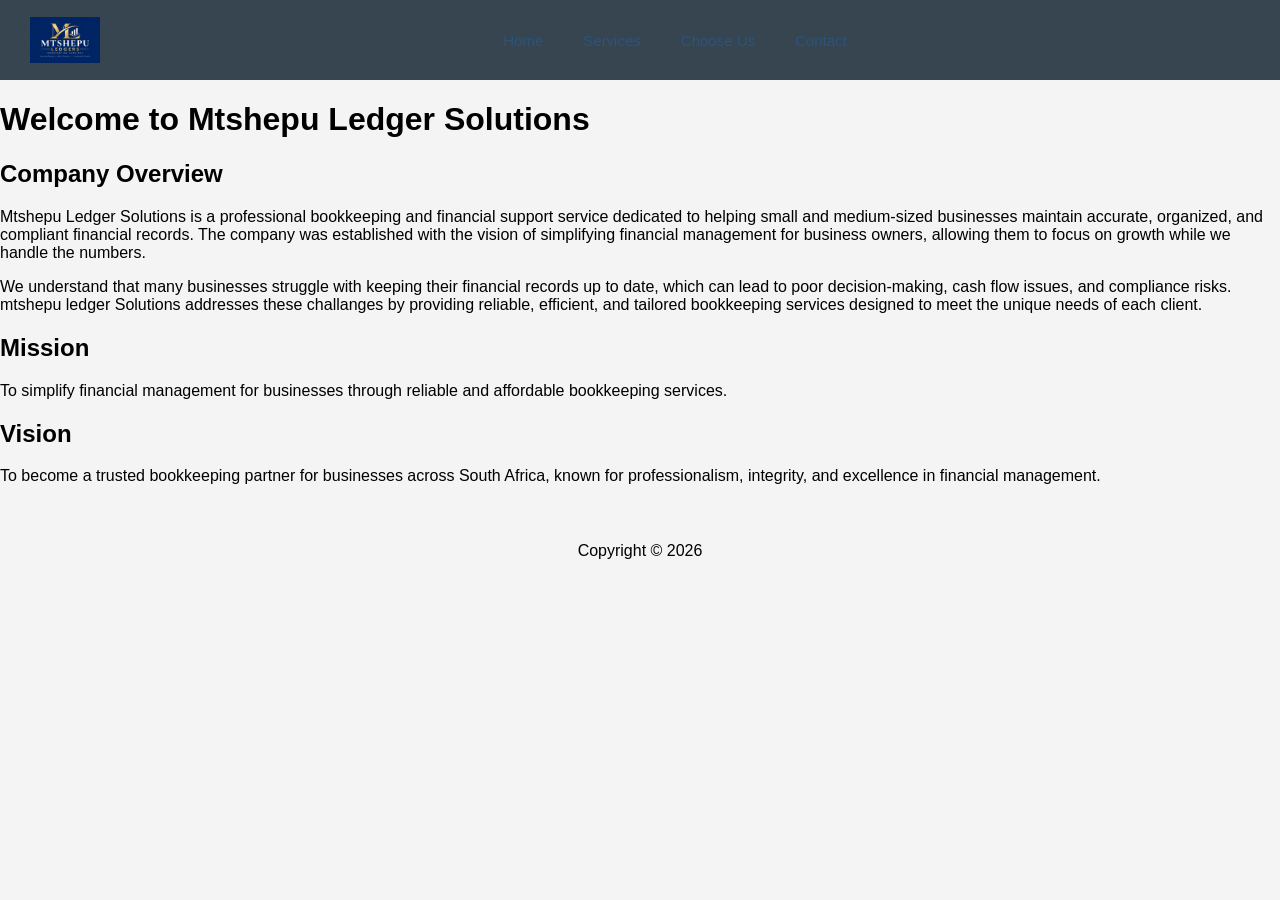
<file: Index.html>
<!DOCTYPE html>
<html lang="en" >

<!-- 
Developer: Prudence Lerato Mbele
 * Copyright (c) 2026 P L Mbele. All Rights Reserved.
 * Unauthorized copying of this file, via any medium, is strictly prohibited.
 -->
 <head>
<title>Mtshepu Ledger Solutions</title>
<link rel="stylesheet" href="Nav_Bar.css">

			<style> 
			<!--Universal padding and border-->
			        * {
            box-sizing: border-box;
        }
			
			body { 
				font-family: Arial,
				sans-serif; 
				background-color: #f4f4f4;
				margin: 0; 
				padding: 0; 
				}
				
			footer {
			height: 100px;
			display: flex;
			justify-content: center;
			align-items: center;
			}
			</style>

</head>

<body>
 <nav >
			<div class="logo" >
         <img src="logo.png" alt="My Website Logo" >
			</div>  
		<ul>
			<li><a href="Index.html" class="active">Home</a></li>
			<li><a href="Services.html">Services</a></li>
			<li><a href="Choose_us.html">Choose Us</a></li>
			<li><a href="Consultation.html" >Contact</a></li>
		</ul>
	</nav>	
	
<header>
<h1 class="highlight-text"> Welcome to Mtshepu Ledger Solutions</h1>
</header>

	<h2>Company Overview</h2>
		<p>Mtshepu Ledger Solutions is a professional bookkeeping and financial support service dedicated to helping small and medium-sized businesses maintain accurate, organized, and compliant financial records. The company was established with the vision of simplifying financial management for business owners, allowing them to focus on growth while we handle the numbers.</p>
		<p>We understand that many businesses struggle with keeping their financial records up to date, which can lead to poor decision-making, cash flow issues, and compliance risks. mtshepu ledger Solutions addresses these challanges by providing reliable, efficient, and tailored bookkeeping services designed to meet the unique needs of each client.</p>
	<h2>Mission</h2>
		<p>To simplify financial management for businesses through reliable and affordable bookkeeping services.</p>
	<h2>Vision</h2>
	<p>To become a trusted bookkeeping partner for businesses across South Africa, known for professionalism, integrity, and excellence in financial management.</p>


<footer>
Copyright &copy; 2026

</body>

</html>
</file>
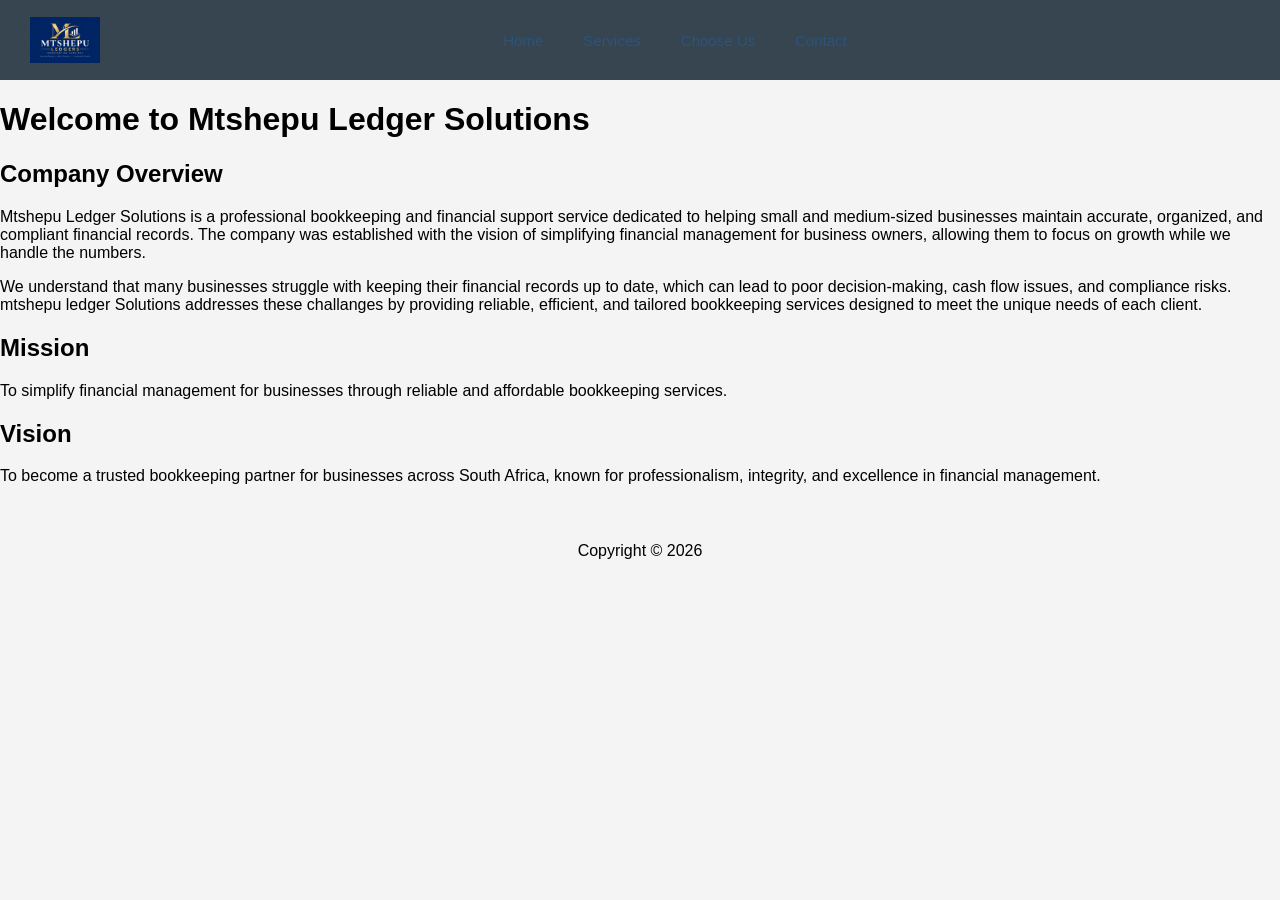
<file: index.html>
<!DOCTYPE html>
<html lang="en" >

<!-- 
Developer: Prudence Lerato Mbele
 * Copyright (c) 2026 P L Mbele. All Rights Reserved.
 * Unauthorized copying of this file, via any medium, is strictly prohibited.
 -->
 <head>
<title>Mtshepu Ledger Solutions</title>
<link rel="stylesheet" href="Nav_Bar.css">

			<style> 
			<!--Universal padding and border-->
			        * {
            box-sizing: border-box;
        }
			
			body { 
				font-family: Arial,
				sans-serif; 
				background-color: #f4f4f4;
				margin: 0; 
				padding: 0; 
				}
				
			footer {
			height: 100px;
			display: flex;
			justify-content: center;
			align-items: center;
			}
			</style>

</head>

<body>
 <nav >
			<div class="logo" >
         <img src="logo.png" alt="My Website Logo" >
			</div>  
		<ul>
			<li><a href="index.html" class="active">Home</a></li>
			<li><a href="services.html">Services</a></li>
			<li><a href="choose_us.html">Choose Us</a></li>
			<li><a href="consultation.html" >Contact</a></li>
		</ul>
	</nav>	
	
<header>
<h1 class="highlight-text"> Welcome to Mtshepu Ledger Solutions</h1>
</header>

	<h2>Company Overview</h2>
		<p>Mtshepu Ledger Solutions is a professional bookkeeping and financial support service dedicated to helping small and medium-sized businesses maintain accurate, organized, and compliant financial records. The company was established with the vision of simplifying financial management for business owners, allowing them to focus on growth while we handle the numbers.</p>
		<p>We understand that many businesses struggle with keeping their financial records up to date, which can lead to poor decision-making, cash flow issues, and compliance risks. mtshepu ledger Solutions addresses these challanges by providing reliable, efficient, and tailored bookkeeping services designed to meet the unique needs of each client.</p>
	<h2>Mission</h2>
		<p>To simplify financial management for businesses through reliable and affordable bookkeeping services.</p>
	<h2>Vision</h2>
	<p>To become a trusted bookkeeping partner for businesses across South Africa, known for professionalism, integrity, and excellence in financial management.</p>


<footer>
Copyright &copy; 2026

</body>

</html>
</file>
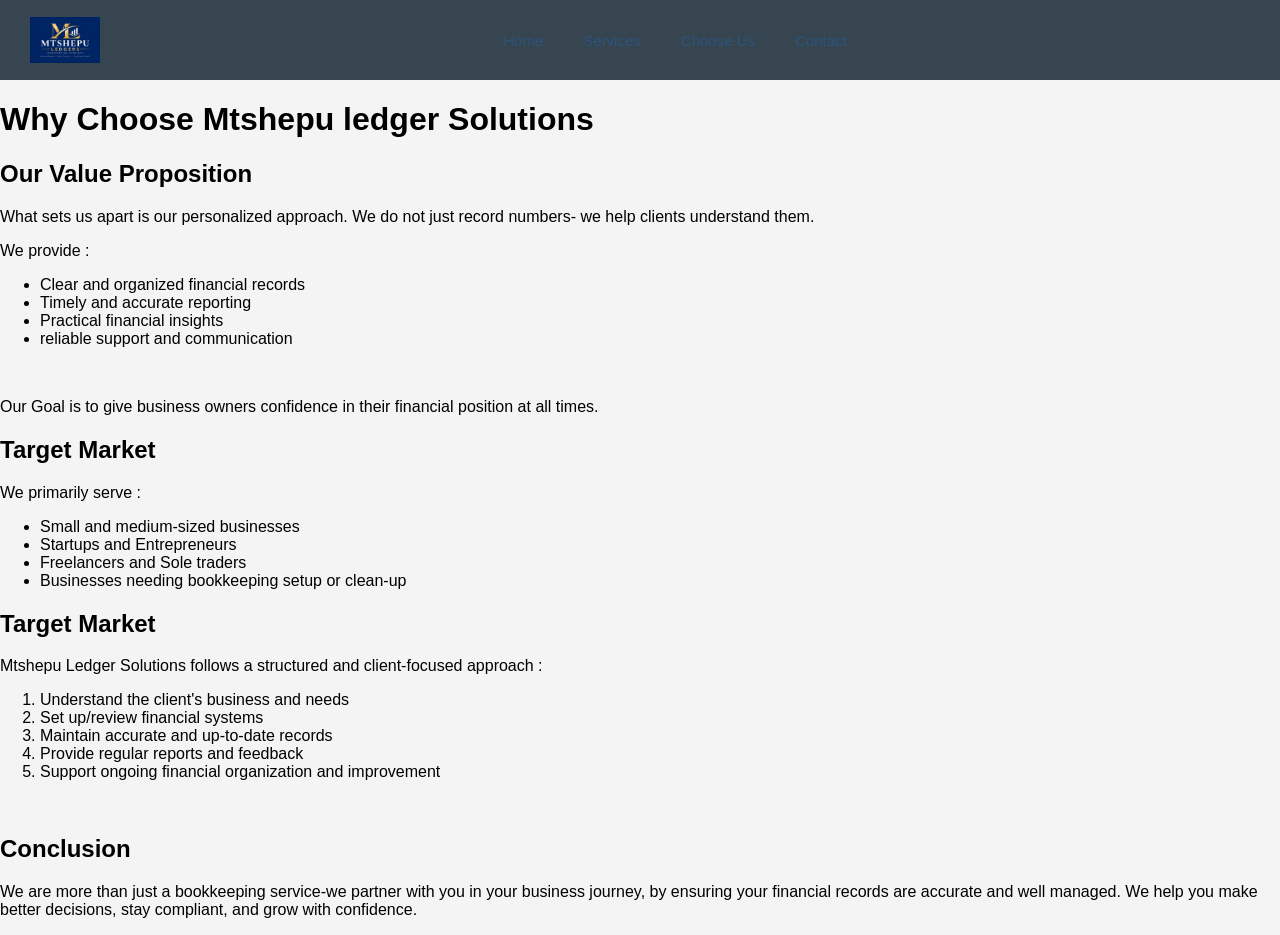
<file: Choose_Us.html>
<!DOCTYPE html>
<html lang="en" >

<!-- 
Developer: Prudence Lerato Mbele
 * Copyright (c) 2026 P L Mbele. All Rights Reserved.
 * Unauthorized copying of this file, via any medium, is strictly prohibited.
 -->
	<head>
	<title>Company Overview</title>
	<link rel="stylesheet" href="Nav_Bar.css">
	
	
				<style> 
			<!--Universal padding and border-->
			        * {
            box-sizing: border-box;
        }
			
			body { 
				font-family: Arial,
				sans-serif; 
				background-color: #f4f4f4;
				margin: 0; 
				padding: 0; 
				}
			</style>
	</head>

  <body>
 <nav >
			<div class="logo" >
         <img src="logo.png" alt="My Website Logo" >
			</div>  
		<ul>
			<li><a href="index.html" class="active">Home</a></li>
			<li><a href="services.html">Services</a></li>
			<li><a href="choose_us.html">Choose Us</a></li>
			<li><a href="consultation.html" >Contact</a></li>
		</ul>
	</nav>
	
	<h1>Why Choose Mtshepu ledger Solutions</h1>
	<h2>Our Value Proposition</h2>
	<p>What sets us apart is our personalized approach. We do not just record numbers- we help clients understand them.</p>
	<p>We provide :</p>
	<ul>
		<li>Clear and organized financial records</li>
		<li>Timely and accurate reporting</li>
		<li>Practical financial insights</li>
		<li>reliable support and communication</li>
	
	</ul><br/>
	<p>Our Goal is to give business owners confidence in their financial position  at all times.</p>
	
	<h2>Target Market</h2>
	<p>We primarily serve : </p>
	<ul>
		<li>Small and medium-sized businesses</li>
		<li>Startups and Entrepreneurs</li>
		<li>Freelancers and Sole traders</li>
		<li>Businesses needing bookkeeping setup or clean-up</li>
	
	</ul>
	
	<h2>Target Market</h2>
	<p>Mtshepu Ledger Solutions follows a structured and client-focused approach : </p>
	<ol>
		<li>Understand the client's business and needs</li>
		<li>Set up/review financial systems</li>
		<li>Maintain accurate and up-to-date records</li>
		<li>Provide regular reports and feedback</li>
		<li>Support ongoing financial organization and improvement</li>
	
	</ol><br/>
	<h2>Conclusion</h2>
	<p>We are more than just a bookkeeping service-we partner with you in your business journey, by ensuring your financial records are accurate and well managed. We help you make better decisions, stay compliant, and grow with confidence.</p>
	
	  </body>
</html>
</file>
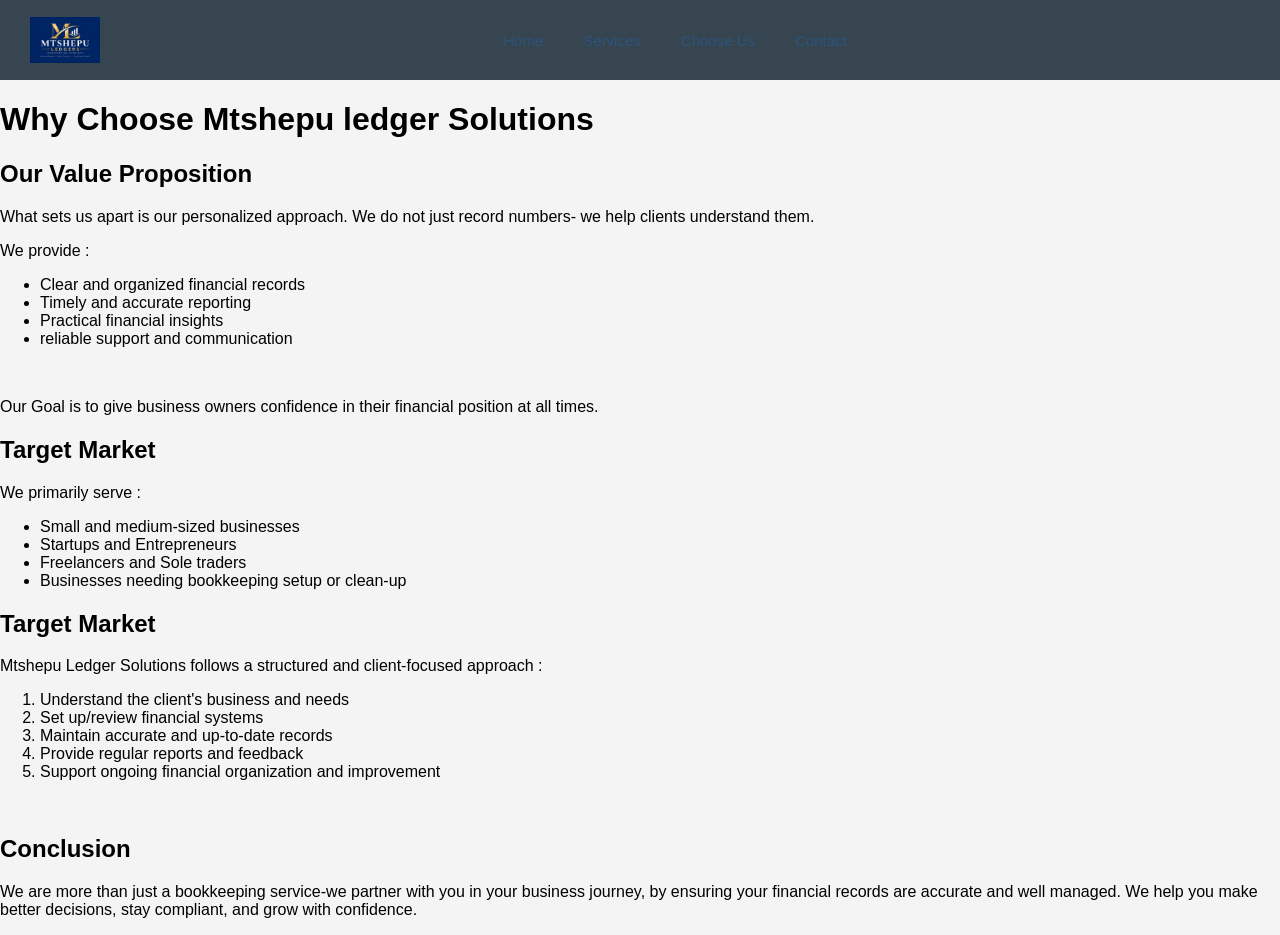
<file: choose_us.html>
<!DOCTYPE html>
<html lang="en" >

<!-- 
Developer: Prudence Lerato Mbele
 * Copyright (c) 2026 P L Mbele. All Rights Reserved.
 * Unauthorized copying of this file, via any medium, is strictly prohibited.
 -->
	<head>
	<title>Company Overview</title>
	<link rel="stylesheet" href="Nav_Bar.css">
	
	
				<style> 
			<!--Universal padding and border-->
			        * {
            box-sizing: border-box;
        }
			
			body { 
				font-family: Arial,
				sans-serif; 
				background-color: #f4f4f4;
				margin: 0; 
				padding: 0; 
				}
			</style>
	</head>

  <body>
 <nav >
			<div class="logo" >
         <img src="logo.png" alt="My Website Logo" >
			</div>  
		<ul>
			<li><a href="index.html" class="active">Home</a></li>
			<li><a href="services.html">Services</a></li>
			<li><a href="choose_us.html">Choose Us</a></li>
			<li><a href="consultation.html" >Contact</a></li>
		</ul>
	</nav>
	
	<h1>Why Choose Mtshepu ledger Solutions</h1>
	<h2>Our Value Proposition</h2>
	<p>What sets us apart is our personalized approach. We do not just record numbers- we help clients understand them.</p>
	<p>We provide :</p>
	<ul>
		<li>Clear and organized financial records</li>
		<li>Timely and accurate reporting</li>
		<li>Practical financial insights</li>
		<li>reliable support and communication</li>
	
	</ul><br/>
	<p>Our Goal is to give business owners confidence in their financial position  at all times.</p>
	
	<h2>Target Market</h2>
	<p>We primarily serve : </p>
	<ul>
		<li>Small and medium-sized businesses</li>
		<li>Startups and Entrepreneurs</li>
		<li>Freelancers and Sole traders</li>
		<li>Businesses needing bookkeeping setup or clean-up</li>
	
	</ul>
	
	<h2>Target Market</h2>
	<p>Mtshepu Ledger Solutions follows a structured and client-focused approach : </p>
	<ol>
		<li>Understand the client's business and needs</li>
		<li>Set up/review financial systems</li>
		<li>Maintain accurate and up-to-date records</li>
		<li>Provide regular reports and feedback</li>
		<li>Support ongoing financial organization and improvement</li>
	
	</ol><br/>
	<h2>Conclusion</h2>
	<p>We are more than just a bookkeeping service-we partner with you in your business journey, by ensuring your financial records are accurate and well managed. We help you make better decisions, stay compliant, and grow with confidence.</p>
	
	  </body>
</html>
</file>
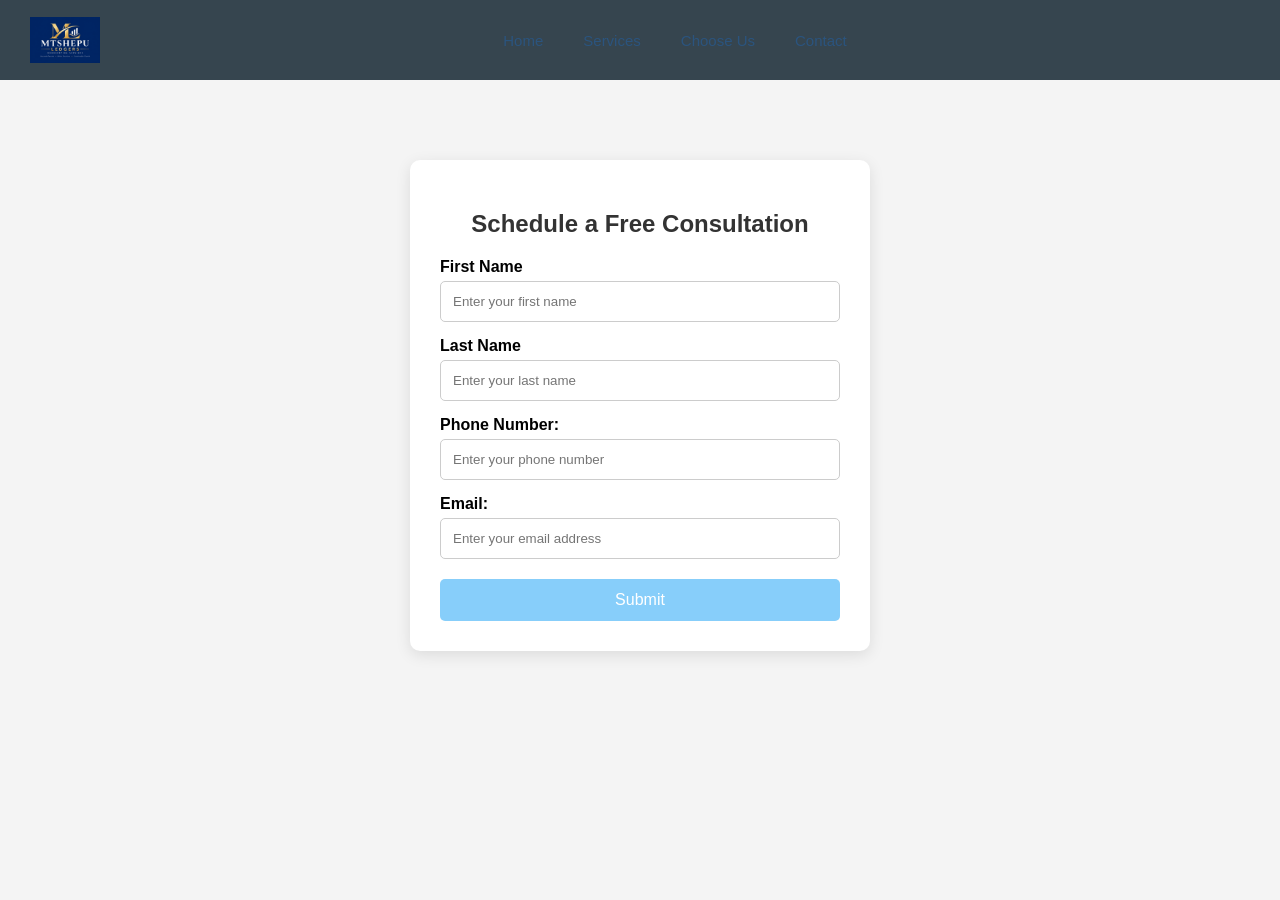
<file: Consultation.html>
<!DOCTYPE html> 
<html lang="en"> 
<!-- 
Developer: Prudence Lerato Mbele
 * Copyright (c) 2026 P L Mbele. All Rights Reserved.
 * Unauthorized copying of this file, via any medium, is strictly prohibited.
 -->
	<head> 
		<meta charset="UTF-8"> 
		<meta name="viewport" content="width=device-width, initial-scale=1.0"> 
		<title>Free Consultation</title> 
			<style> 
			<!--Universal padding and border-->
			        * {
            box-sizing: border-box;
        }
			
			body { 
				font-family: Arial,
				sans-serif; 
				background-color: #f4f4f4;
				margin: 0; 
				padding: 0; 
				} 

				.form-container {
				width: 400px; 
				max-width: 100%; 
				margin: 80px auto; 
				padding: 30px; 
				background-color: white; 
				border-radius: 10px; 
				box-shadow: 0 4px 15px rgba(0,0,0,0.1); 
				} 
 
				h2 {
				text-align: center; 
				color: #333; 
				} 
 
				label {
				display: block;
				margin-top: 15px;
				margin-bottom: 5px; 
				font-weight: bold; 
				} 
 
				input {
				width: 100%; 
				padding: 12px; 
				box-sizing: border-box; 
				border: 1px solid #ccc;
				border-radius: 5px; 
				}
 
				input:focus {
				border-color: #87CEFA;
				outline: none; 
				} 
 
				button 
				{ width: 100%; 
				padding: 12px; 
				margin-top: 20px; 
				background-color: #87CEFA; 
				border: none; 
				border-radius: 5px; 
				color: white; 
				font-size: 16px; 
				cursor: pointer; 
				}
 
				button:hover {
				background-color: #5dade2; 
				} 
				<!--Nagivation Bar-->
				nav a.active {
				color: #00bfff;
				border-bottom: 2px solid #00bfff;
				}
				
				nav {
				position: sticky;
				top: 0;
				background-color: #36454F;
				padding: 5px 30px;
				display: flex;
				align-items: center;
				justify-content: center;
				}
				
				nav ul {
				list-style: none;
				margin: 0;
				padding: 0;
				display: flex;
				flex-direction: row;
				align-items: center;
				justify-content: center;
				gap: 20px;
				
				flex: 1;
				}
				
				nav a {
				display: block;
				font-size: 15px;
				color: #2B547E;
				text-decoration: none;
				padding: 5px 10px;
				}
				
				nav a:hover {
				color: #0000FF;
				background-color: #C0C0C0;
				transition: color 0.4s ease, background-color 0.3s ease;
				display: block;
				padding: 4px 8px;
				}
				<!--NAV ON KEYS-->
				nav a:focus {
				outline: 2px solid #00bfff;
				}
				<!--MOBILE NAV BAR FIT-->
				@media (max-width: 600px) {

					nav {
					flex-direction: column;
					padding: 15px;
					
					}

					nav ul {
					flex-direction: column;
					text-align: center;
					width: 100%;
					}
					nav a {
					width: 100%;
					}
				}
					
					
				<!--Enable smooth scrolling only if the user hasn't requested reduced motion-->
				@media (prefers-reduced-motion: no-preference) {
					html {
						scroll-behavior: smooth;
						}
				}
				<!--Nav Logo-->
				.logo {
				display: flex;
				align-items: center;
				}

				.logo img {
				width: 70px;
				height: 70px;
				object-fit: contain;
				display: block;
				}


			</style>
	</head> 
 <body> 
 <nav >
			<div class="logo" >
         <img src="logo.png" alt="My Website Logo" >
			</div>  
		<ul>
			<li><a href="index.html" class="active">Home</a></li>
			<li><a href="services.html">Services</a></li>
			<li><a href="choose_us.html">Choose Us</a></li>
			<li><a href="consultation.html" >Contact</a></li>
		</ul>
	</nav>
										<div class="form-container">
		<h2>Schedule a Free Consultation</h2> 
			<form action="https://formsubmit.co/jaymtshepu@gmail.com" method="POST"> 
				<!-- FULL NAME --> 
				<label for="firstname">First Name</label>  
					<input type="text" id="firstname" name="First Name" placeholder="Enter your first name" minlength="2" maxlength="50" pattern="[A-Za-zÀ-ÿ' -]+" oninput="this.value = this.value.replace(/[^A-Za-zÀ-ÿ' -]/g, '')" title="Please enter letters only." required >
				<!--LAST NAME-->
				<label for="lastname">Last Name</label> 
					<input type="text" id="lastname" name="Last Name" placeholder="Enter your last name" minlength="2" maxlength="50" title="Please enter letters only." pattern="[A-Za-zÀ-ÿ' -]+" oninput="this.value = this.value.replace(/[^A-Za-zÀ-ÿ' -]/g, '')" title="Please enter letters only." required >
				<!--PHONE NUMBER-->
				<label for="phone">Phone Number:</label>
					<input type="tel" id="phone" name="phone" placeholder="Enter your phone number" inputmode="numeric" pattern="0[0-9]{9}" title="Phone number must begin with '0'"  minlength="10" maxlength="10" oninput="this.value = this.value.replace(/[^0-9]/g, '')" required>
				<!--EMAIL-->
				<label for="email">Email:</label>
					<input type="email" id="email" name="email" placeholder="Enter your email address" required>
					<!--CAPTCHA-->
					<input type="hidden" name="_captcha" value="true">
					<!--THANK YOU PAGE-->
					<input type="hidden" name="_next" value="Thank_You.html">
			<!--SUBMIT BUTTON-->
		<button type="submit">Submit</button>
		</form>

										</div> 
 </body> 
</html>
</file>
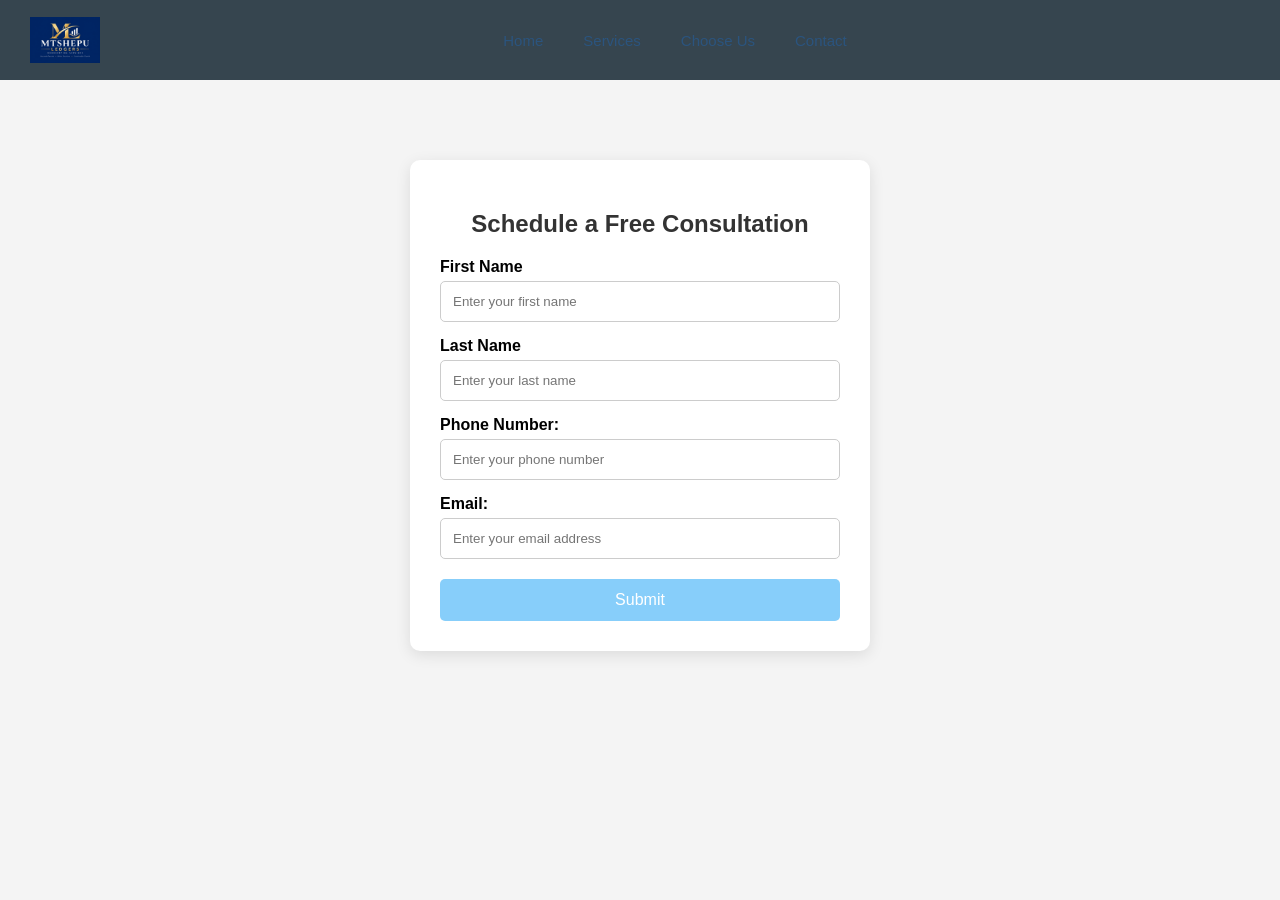
<file: consultation.html>
<!DOCTYPE html> 
<html lang="en"> 
<!-- 
Developer: Prudence Lerato Mbele
 * Copyright (c) 2026 P L Mbele. All Rights Reserved.
 * Unauthorized copying of this file, via any medium, is strictly prohibited.
 -->
	<head> 
		<meta charset="UTF-8"> 
		<meta name="viewport" content="width=device-width, initial-scale=1.0"> 
		<title>Free Consultation</title> 
			<style> 
			<!--Universal padding and border-->
			        * {
            box-sizing: border-box;
        }
			
			body { 
				font-family: Arial,
				sans-serif; 
				background-color: #f4f4f4;
				margin: 0; 
				padding: 0; 
				} 

				.form-container {
				width: 400px; 
				max-width: 100%; 
				margin: 80px auto; 
				padding: 30px; 
				background-color: white; 
				border-radius: 10px; 
				box-shadow: 0 4px 15px rgba(0,0,0,0.1); 
				} 
 
				h2 {
				text-align: center; 
				color: #333; 
				} 
 
				label {
				display: block;
				margin-top: 15px;
				margin-bottom: 5px; 
				font-weight: bold; 
				} 
 
				input {
				width: 100%; 
				padding: 12px; 
				box-sizing: border-box; 
				border: 1px solid #ccc;
				border-radius: 5px; 
				}
 
				input:focus {
				border-color: #87CEFA;
				outline: none; 
				} 
 
				button 
				{ width: 100%; 
				padding: 12px; 
				margin-top: 20px; 
				background-color: #87CEFA; 
				border: none; 
				border-radius: 5px; 
				color: white; 
				font-size: 16px; 
				cursor: pointer; 
				}
 
				button:hover {
				background-color: #5dade2; 
				} 
				<!--Nagivation Bar-->
				nav a.active {
				color: #00bfff;
				border-bottom: 2px solid #00bfff;
				}
				
				nav {
				position: sticky;
				top: 0;
				background-color: #36454F;
				padding: 5px 30px;
				display: flex;
				align-items: center;
				justify-content: center;
				}
				
				nav ul {
				list-style: none;
				margin: 0;
				padding: 0;
				display: flex;
				flex-direction: row;
				align-items: center;
				justify-content: center;
				gap: 20px;
				
				flex: 1;
				}
				
				nav a {
				display: block;
				font-size: 15px;
				color: #2B547E;
				text-decoration: none;
				padding: 5px 10px;
				}
				
				nav a:hover {
				color: #0000FF;
				background-color: #C0C0C0;
				transition: color 0.4s ease, background-color 0.3s ease;
				display: block;
				padding: 4px 8px;
				}
				<!--NAV ON KEYS-->
				nav a:focus {
				outline: 2px solid #00bfff;
				}
				<!--MOBILE NAV BAR FIT-->
				@media (max-width: 600px) {

					nav {
					flex-direction: column;
					padding: 15px;
					
					}

					nav ul {
					flex-direction: column;
					text-align: center;
					width: 100%;
					}
					nav a {
					width: 100%;
					}
				}
					
					
				<!--Enable smooth scrolling only if the user hasn't requested reduced motion-->
				@media (prefers-reduced-motion: no-preference) {
					html {
						scroll-behavior: smooth;
						}
				}
				<!--Nav Logo-->
				.logo {
				display: flex;
				align-items: center;
				}

				.logo img {
				width: 70px;
				height: 70px;
				object-fit: contain;
				display: block;
				}


			</style>
	</head> 
 <body> 
 <nav >
			<div class="logo" >
         <img src="logo.png" alt="My Website Logo" >
			</div>  
		<ul>
			<li><a href="index.html" class="active">Home</a></li>
			<li><a href="services.html">Services</a></li>
			<li><a href="choose_us.html">Choose Us</a></li>
			<li><a href="consultation.html" >Contact</a></li>
		</ul>
	</nav>
										<div class="form-container">
		<h2>Schedule a Free Consultation</h2> 
			<form action="https://formsubmit.co/222349506@edu.vut.ac.za" method="POST"> 
				<!-- FULL NAME --> 
				<label for="firstname">First Name</label>  
					<input type="text" id="firstname" name="First Name" placeholder="Enter your first name" minlength="2" maxlength="50" pattern="[A-Za-zÀ-ÿ' -]+" oninput="this.value = this.value.replace(/[^A-Za-zÀ-ÿ' -]/g, '')" title="Please enter letters only." required >
				<!--LAST NAME-->
				<label for="lastname">Last Name</label> 
					<input type="text" id="lastname" name="Last Name" placeholder="Enter your last name" minlength="2" maxlength="50" title="Please enter letters only." pattern="[A-Za-zÀ-ÿ' -]+" oninput="this.value = this.value.replace(/[^A-Za-zÀ-ÿ' -]/g, '')" title="Please enter letters only." required >
				<!--PHONE NUMBER-->
				<label for="phone">Phone Number:</label>
					<input type="tel" id="phone" name="phone" placeholder="Enter your phone number" inputmode="numeric" pattern="0[0-9]{9}" title="Phone number must begin with '0'"  minlength="10" maxlength="10" oninput="this.value = this.value.replace(/[^0-9]/g, '')" required>
				<!--EMAIL-->
				<label for="email">Email:</label>
					<input type="email" id="email" name="email" placeholder="Enter your email address" required>
					<!--CAPTCHA-->
					<input type="hidden" name="_captcha" value="true">
					<!--THANK YOU PAGE-->
					<input type="hidden" name="_next" value="Thank_You.html">
			<!--SUBMIT BUTTON-->
		<button type="submit">Submit</button>
		</form>

										</div> 
 </body> 
</html>
</file>
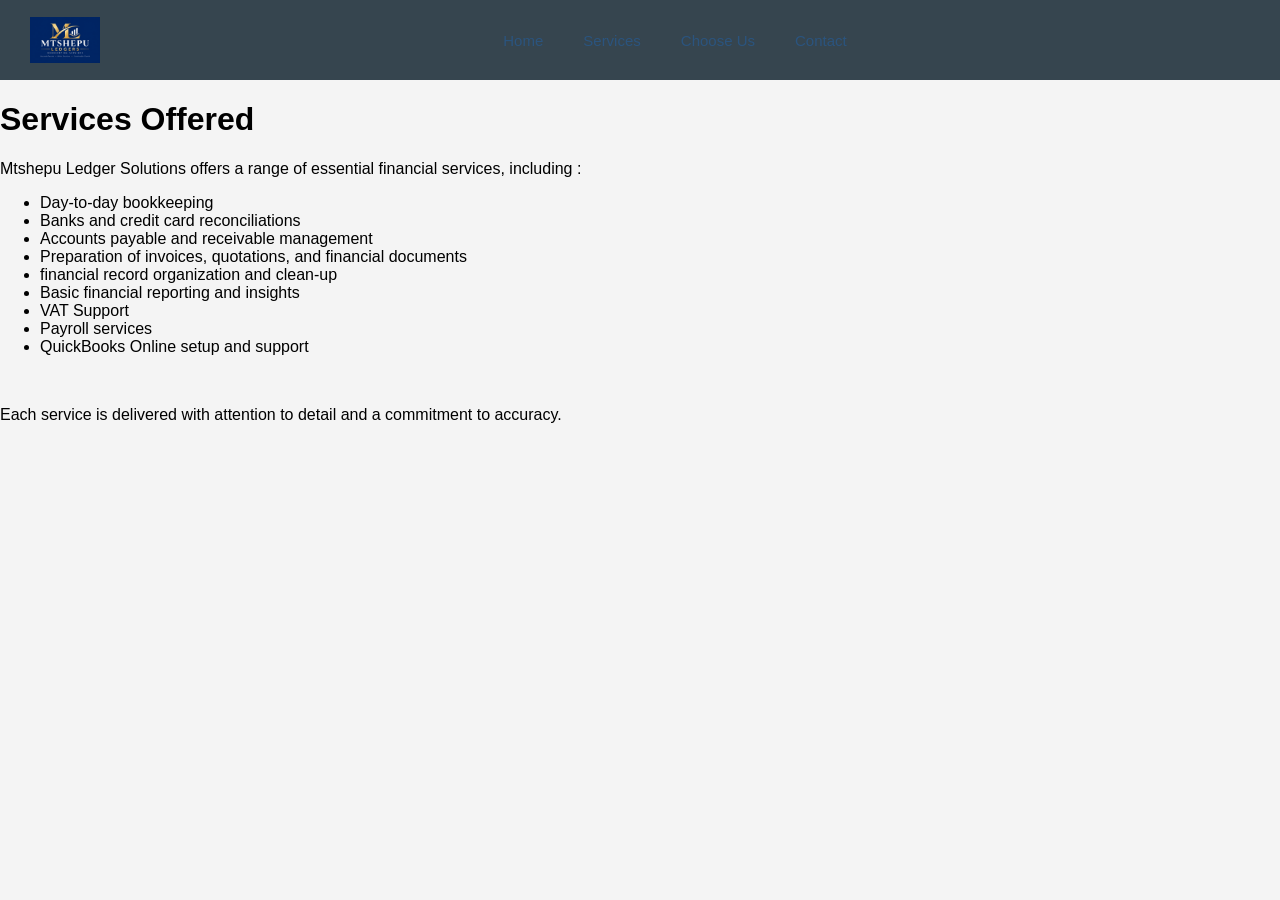
<file: Services.html>
<!DOCTYPE html>
<html lang="en" >
<!-- 
Developer: Prudence Lerato Mbele
 * Copyright (c) 2026 P L Mbele. All Rights Reserved.
 * Unauthorized copying of this file, via any medium, is strictly prohibited.
 -->
	<head>
	<title>Services</title>
	<link rel="stylesheet" href="Nav_Bar.css">
	
				<style> 
			<!--Universal padding and border-->
			        * {
            box-sizing: border-box;
        }
			
			body { 
				font-family: Arial,
				sans-serif; 
				background-color: #f4f4f4;
				margin: 0; 
				padding: 0; 
				}
			</style>
			
	</head>

  <body>
 <nav >
			<div class="logo" >
         <img src="logo.png" alt="My Website Logo" >
			</div>  
		<ul>
			<li><a href="index.html" class="active">Home</a></li>
			<li><a href="services.html">Services</a></li>
			<li><a href="choose_us.html">Choose Us</a></li>
			<li><a href="consultation.html" >Contact</a></li>
		</ul>
	</nav>
	
	<h1>Services Offered</h1>
	<p>Mtshepu Ledger Solutions offers a range of essential financial services, including : </P> 
	<ul>
		<li>Day-to-day bookkeeping</li>
		<li>Banks and credit card reconciliations</li>
		<li>Accounts payable and receivable management</li>
		<li>Preparation of invoices, quotations, and financial documents</li>
		<li>financial record organization and clean-up</li>
		<li>Basic financial reporting and insights</li>
		<li>VAT Support</li>
		<li>Payroll services</li>
		<li>QuickBooks Online setup and support</li>
	
	</ul><br/>
	<p>Each service is delivered with attention to detail and a commitment to accuracy.</p>
	  </body>
</html>
</file>
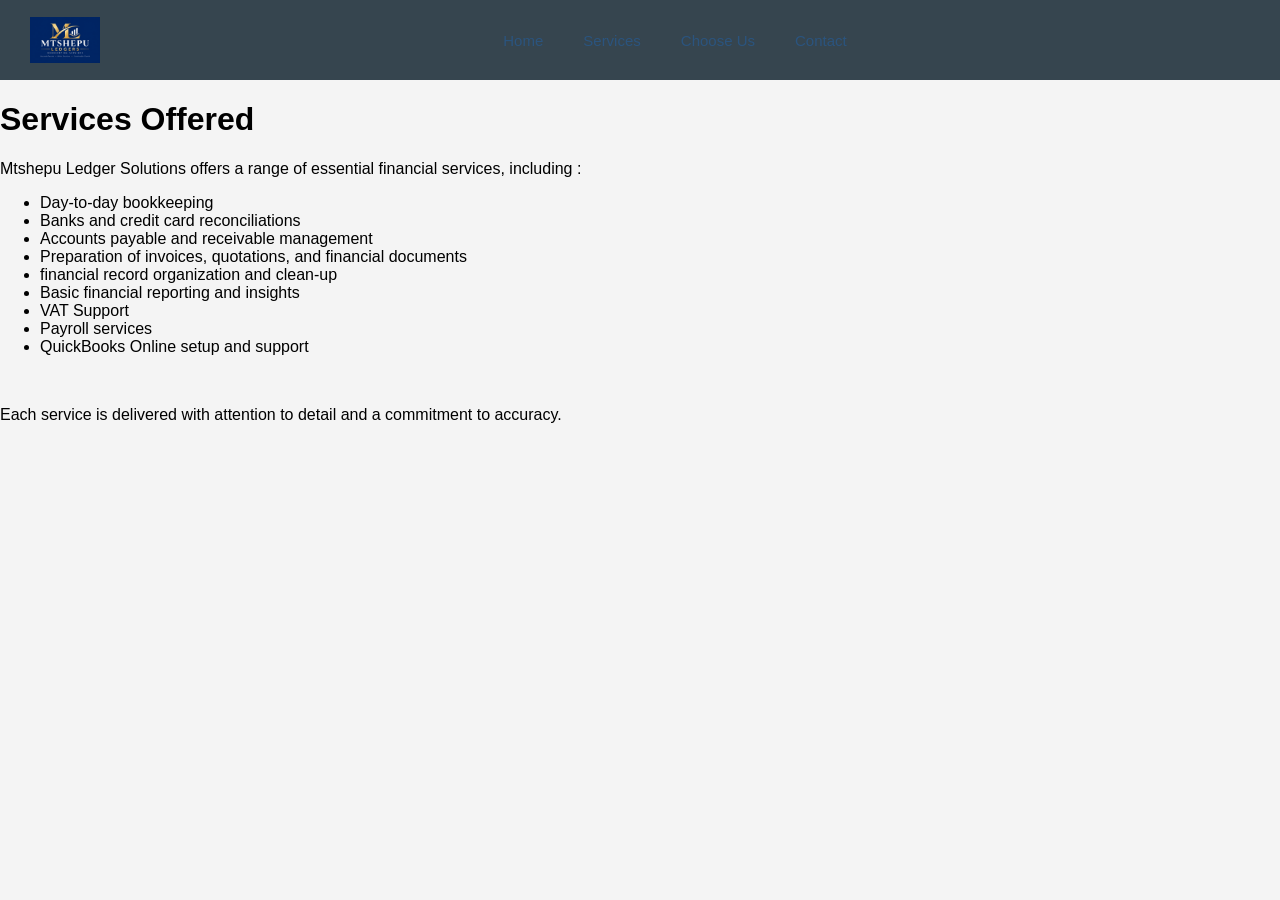
<file: services.html>
<!DOCTYPE html>
<html lang="en" >
<!-- 
Developer: Prudence Lerato Mbele
 * Copyright (c) 2026 P L Mbele. All Rights Reserved.
 * Unauthorized copying of this file, via any medium, is strictly prohibited.
 -->
	<head>
	<title>Services</title>
	<link rel="stylesheet" href="Nav_Bar.css">
	
				<style> 
			<!--Universal padding and border-->
			        * {
            box-sizing: border-box;
        }
			
			body { 
				font-family: Arial,
				sans-serif; 
				background-color: #f4f4f4;
				margin: 0; 
				padding: 0; 
				}
			</style>
			
	</head>

  <body>
 <nav >
			<div class="logo" >
         <img src="logo.png" alt="My Website Logo" >
			</div>  
		<ul>
			<li><a href="index.html" class="active">Home</a></li>
			<li><a href="services.html">Services</a></li>
			<li><a href="choose_us.html">Choose Us</a></li>
			<li><a href="consultation.html" >Contact</a></li>
		</ul>
	</nav>
	
	<h1>Services Offered</h1>
	<p>Mtshepu Ledger Solutions offers a range of essential financial services, including : </P> 
	<ul>
		<li>Day-to-day bookkeeping</li>
		<li>Banks and credit card reconciliations</li>
		<li>Accounts payable and receivable management</li>
		<li>Preparation of invoices, quotations, and financial documents</li>
		<li>financial record organization and clean-up</li>
		<li>Basic financial reporting and insights</li>
		<li>VAT Support</li>
		<li>Payroll services</li>
		<li>QuickBooks Online setup and support</li>
	
	</ul><br/>
	<p>Each service is delivered with attention to detail and a commitment to accuracy.</p>
	  </body>
</html>
</file>
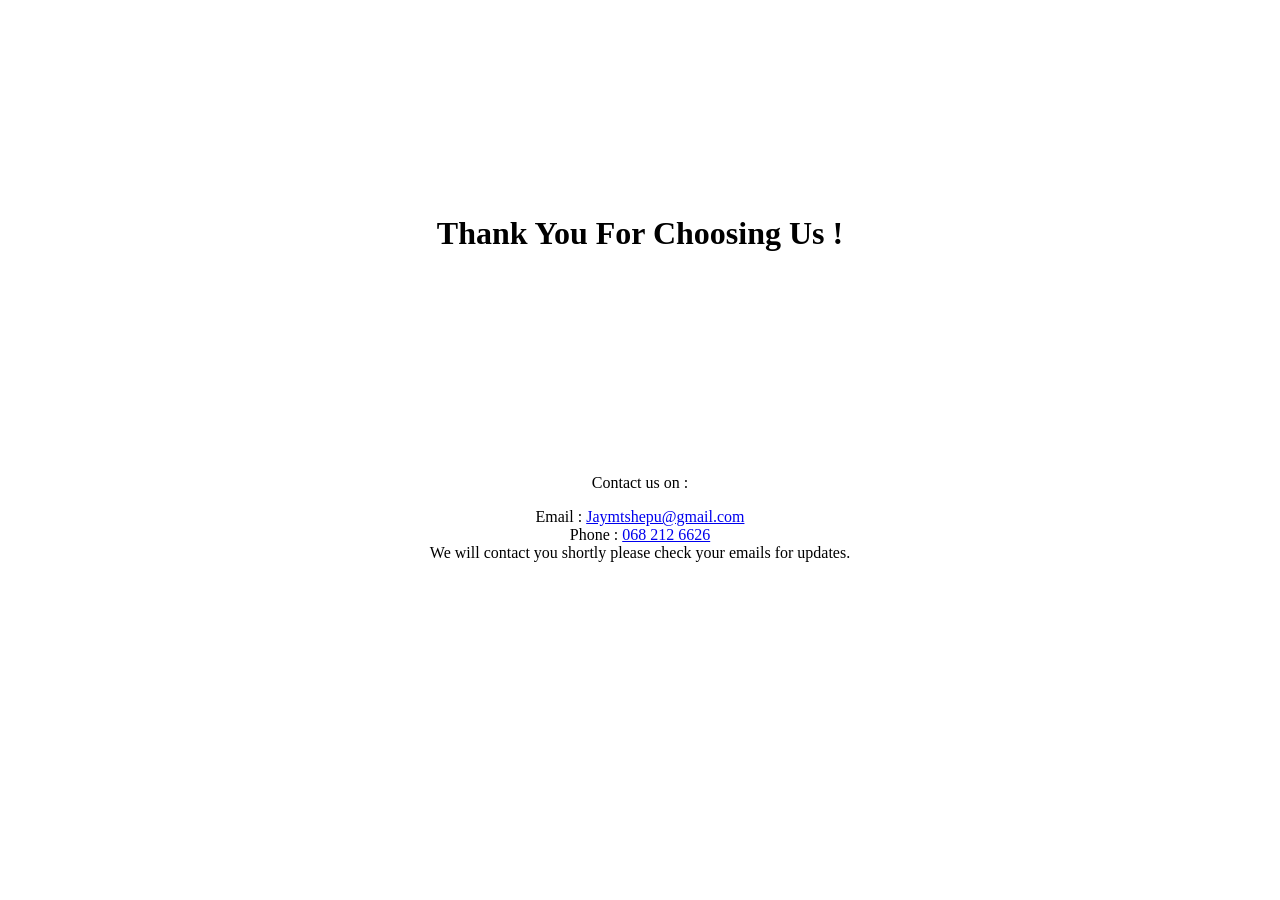
<file: Thank_You.html>
<!DOCTYPE html>
<html lang="en" >
<!-- 
Developer: Prudence Lerato Mbele
 * Copyright (c) 2026 P L Mbele. All Rights Reserved.
 * Unauthorized copying of this file, via any medium, is strictly prohibited.
 -->
	<head>
		<meta charset="UTF-8">
		<meta name="viewport" content="width=device-width, initial-scale=1.0"> 
		<title>Thank You !</title>

  <body>

	<header>
 <h1 style="font-family: Times New Roman; margin: 0; height: 50vh; display: flex; justify-content: center; align-items: center; text-align: center" >
		Thank You For Choosing Us ! 
 </h1>
	</header>


	
	<footer style="text-align: center">
 <p>
		Contact us on :
 </p>
		Email : <a href="https://mail.google.com/mail/?view=cm&fs=1&to=Jaymtshepu@gmail.com&su=Mtshepu%20Ledgers%20Enquiry" target="_blank">Jaymtshepu@gmail.com</a><br/>
		Phone : <a href="tel:+27682126626">068 212 6626</a><br/>
	We will contact you shortly please check your emails for updates.
	</footer>
		</div>
	 </body>
</html>
</file>
<file: Nav_Bar.css>
<style> 
			<!--Nagivation Bar-->
				nav a.active {
				color: #00bfff;
				border-bottom: 2px solid #00bfff;
				}
				
				nav {
				position: sticky;
				top: 0;
				background-color: #36454F;
				padding: 5px 30px;
				display: flex;
				align-items: center;
				justify-content: center;
				}
				
				nav ul {
				list-style: none;
				margin: 0;
				padding: 0;
				display: flex;
				flex-direction: row;
				align-items: center;
				justify-content: center;
				gap: 20px;
				
				flex: 1;
				}
				
				nav a {
				display: block;
				font-size: 15px;
				color: #2B547E;
				text-decoration: none;
				padding: 5px 10px;
				}
				
				nav a:hover {
				color: #0000FF;
				background-color: #C0C0C0;
				transition: color 0.4s ease, background-color 0.3s ease;
				display: block;
				padding: 4px 8px;
				}
				<!--NAV ON KEYS-->
				nav a:focus {
				outline: 2px solid #00bfff;
				}
				<!--MOBILE NAV BAR FIT-->
				@media (max-width: 600px) {

					nav {
					flex-direction: column;
					padding: 15px;
					
					}

					nav ul {
					flex-direction: column;
					text-align: center;
					width: 100%;
					}
					nav a {
					width: 100%;
					}
				}
					
					
				<!--Enable smooth scrolling only if the user hasn't requested reduced motion-->
				@media (prefers-reduced-motion: no-preference) {
					html {
						scroll-behavior: smooth;
						}
				}
				<!--Nav Logo-->
				.logo {
				display: flex;
				align-items: center;
				}

				.logo img {
				width: 70px;
				height: 70px;
				object-fit: contain;
				display: block;
				}


			</style>
</file>
